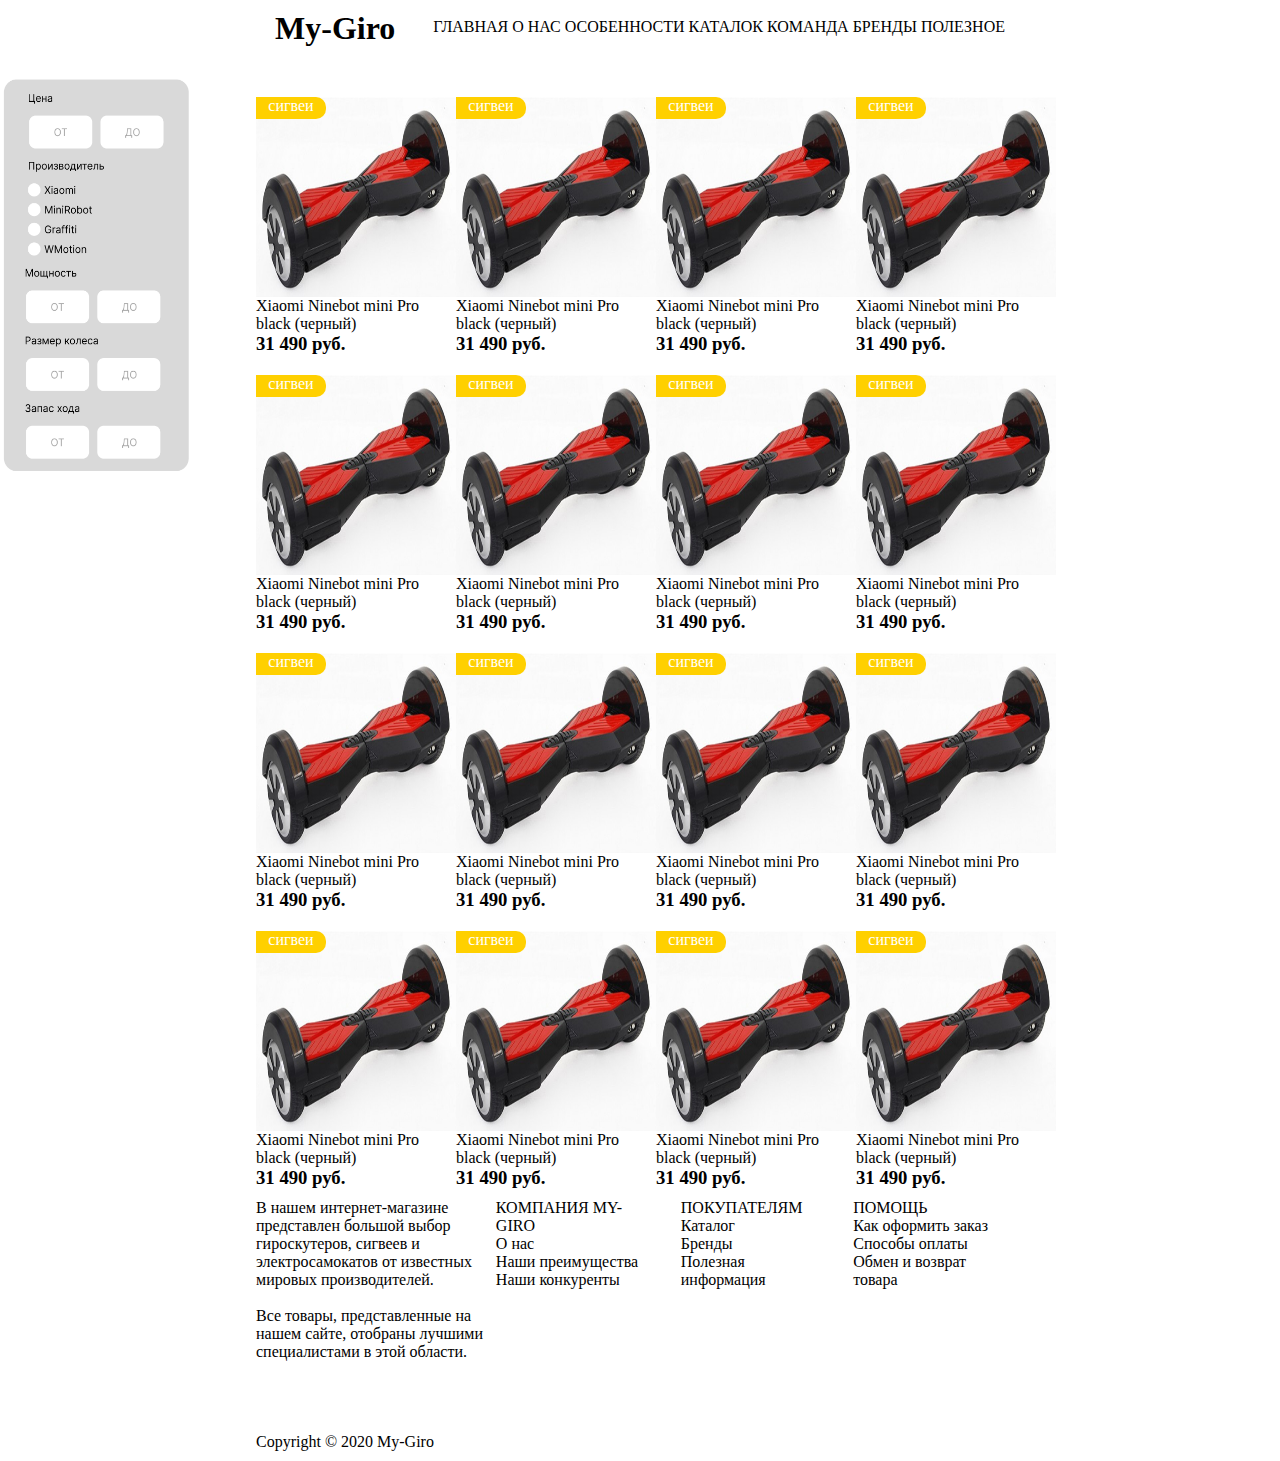
<file: girackutr/catalog.html>
<!DOCTYPE html>
<html lang="en">
<head>
    <meta charset="UTF-8">
    <meta http-equiv="X-UA-Compatible" content="IE=edge">
    <meta name="viewport" content="width=device-width, initial-scale=1.0">
    <title>сайт My-Giro</title>
    <link rel="stylesheet" href="catalog.css">
</head>
<body>
    <div class="golova">
        <header>
            <div class="da">
                <h1>My-Giro</h1>
                <nav>
                    <ul>
                        <li><a href="index.html">ГЛАВНАЯ</a></li>
                        <li><a href="onanas.html">О НАС</a></li>
                        <li><a href="">ОСОБЕННОСТИ</a></li>
                        <li><a href="">КАТАЛОК</a></li>
                        <li><a href="">КОМАНДА</a></li>
                        <li><a href="">БРЕНДЫ</a></li>
                        <li><a href="vids.html">ПОЛЕЗНОЕ</a></li>
                    </ul>
                </nav>
        </header>
    </div>
    <div class="cat">
        <div class="meniu">
            <img src="img/meniu.png" alt="" width="100%" height="400px">
        </div>
        <div class="marginal">
            <div class="ktlg">
                <div class="ktlg1">
                    <div>
                        <div class="imag">
                            <div id="sideways">
                                <p>сигвеи</p>
                            </div>
                        </div>
                        <p>Xiaomi Ninebot mini Pro black (черный)</p>
                        <h3>31 490 руб.</h3>
                    </div>
                    <div>
                        <div class="imag">
                            <div id="sideways">
                                <p>сигвеи</p>
                            </div>
                        </div>
                        <p>Xiaomi Ninebot mini Pro black (черный)</p>
                        <h3>31 490 руб.</h3>
                    </div>
                    <div>
                        <div class="imag">
                            <div id="sideways">
                                <p>сигвеи</p>
                            </div>
                        </div>
                        <p>Xiaomi Ninebot mini Pro black (черный)</p>
                        <h3>31 490 руб.</h3>
                    </div>
                    <div>
                        <div class="imag">
                            <div id="sideways">
                                <p>сигвеи</p>
                            </div>
                        </div>
                        <p>Xiaomi Ninebot mini Pro black (черный)</p>
                        <h3>31 490 руб.</h3>
                    </div>
                </div>
            </div>
            <div class="ktlg">
                <div class="ktlg1">
                    <div>
                        <div class="imag">
                            <div id="sideways">
                                <p>сигвеи</p>
                            </div>
                        </div>
                        <p>Xiaomi Ninebot mini Pro black (черный)</p>
                        <h3>31 490 руб.</h3>
                    </div>
                    <div>
                        <div class="imag">
                            <div id="sideways">
                                <p>сигвеи</p>
                            </div>
                        </div>
                        <p>Xiaomi Ninebot mini Pro black (черный)</p>
                        <h3>31 490 руб.</h3>
                    </div>
                    <div>
                        <div class="imag">
                            <div id="sideways">
                                <p>сигвеи</p>
                            </div>
                        </div>
                        <p>Xiaomi Ninebot mini Pro black (черный)</p>
                        <h3>31 490 руб.</h3>
                    </div>
                    <div>
                        <div class="imag">
                            <div id="sideways">
                                <p>сигвеи</p>
                            </div>
                        </div>
                        <p>Xiaomi Ninebot mini Pro black (черный)</p>
                        <h3>31 490 руб.</h3>
                    </div>
                </div>
            </div>
            <div class="ktlg">
                <div class="ktlg1">
                    <div>
                        <div class="imag">
                            <div id="sideways">
                                <p>сигвеи</p>
                            </div>
                        </div>
                        <p>Xiaomi Ninebot mini Pro black (черный)</p>
                        <h3>31 490 руб.</h3>
                    </div>
                    <div>
                        <div class="imag">
                            <div id="sideways">
                                <p>сигвеи</p>
                            </div>
                        </div>
                        <p>Xiaomi Ninebot mini Pro black (черный)</p>
                        <h3>31 490 руб.</h3>
                    </div>
                    <div>
                        <div class="imag">
                            <div id="sideways">
                                <p>сигвеи</p>
                            </div>
                        </div>
                        <p>Xiaomi Ninebot mini Pro black (черный)</p>
                        <h3>31 490 руб.</h3>
                    </div>
                    <div>
                        <div class="imag">
                            <div id="sideways">
                                <p>сигвеи</p>
                            </div>
                        </div>
                        <p>Xiaomi Ninebot mini Pro black (черный)</p>
                        <h3>31 490 руб.</h3>
                    </div>
                </div>
            </div>
            <div class="ktlg">
                <div class="ktlg1">
                    <div>
                        <div class="imag">
                            <div id="sideways">
                                <p>сигвеи</p>
                            </div>
                        </div>
                        <p>Xiaomi Ninebot mini Pro black (черный)</p>
                        <h3>31 490 руб.</h3>
                    </div>
                    <div>
                        <div class="imag">
                            <div id="sideways">
                                <p>сигвеи</p>
                            </div>
                        </div>
                        <p>Xiaomi Ninebot mini Pro black (черный)</p>
                        <h3>31 490 руб.</h3>
                    </div>
                    <div>
                        <div class="imag">
                            <div id="sideways">
                                <p>сигвеи</p>
                            </div>
                        </div>
                        <p>Xiaomi Ninebot mini Pro black (черный)</p>
                        <h3>31 490 руб.</h3>
                    </div>
                    <div>
                        <div class="imag">
                            <div id="sideways">
                                <p>сигвеи</p>
                            </div>
                        </div>
                        <p>Xiaomi Ninebot mini Pro black (черный)</p>
                        <h3>31 490 руб.</h3>
                    </div>
                </div>
            </div>
        </div>
    </div>
        <div class="pdvl">
            <div class="l">
                <p>
                    В нашем интернет-магазине представлен большой выбор гироскутеров, сигвеев и электросамокатов от известных мировых производителей.<br><br>
    Все товары, представленные на нашем сайте, отобраны лучшими специалистами в этой области.<br><br><br><br><br>Copyright © 2020 My-Giro
                </p>
            </div>
            <div class="p">
                <div>
                    <p>КОМПАНИЯ MY-GIRO</p>
                    <p>О нас</p>
                    <p>Наши преимущества</p>
                    <p>Наши конкуренты</p>
                </div>
                <div>
                    <p>ПОКУПАТЕЛЯМ</p>
                    <p>Каталог</p>
                    <p>Бренды</p>
                    <p>Полезная информация</p>
                </div>
                <div>
                    <p>ПОМОЩЬ</p>
                    <p>Как оформить заказ</p>
                    <p>Способы оплаты</p>
                    <p>Обмен и возврат товара</p>
                </div>
            </div>
        </div>
    </body>
    </html>
</file>
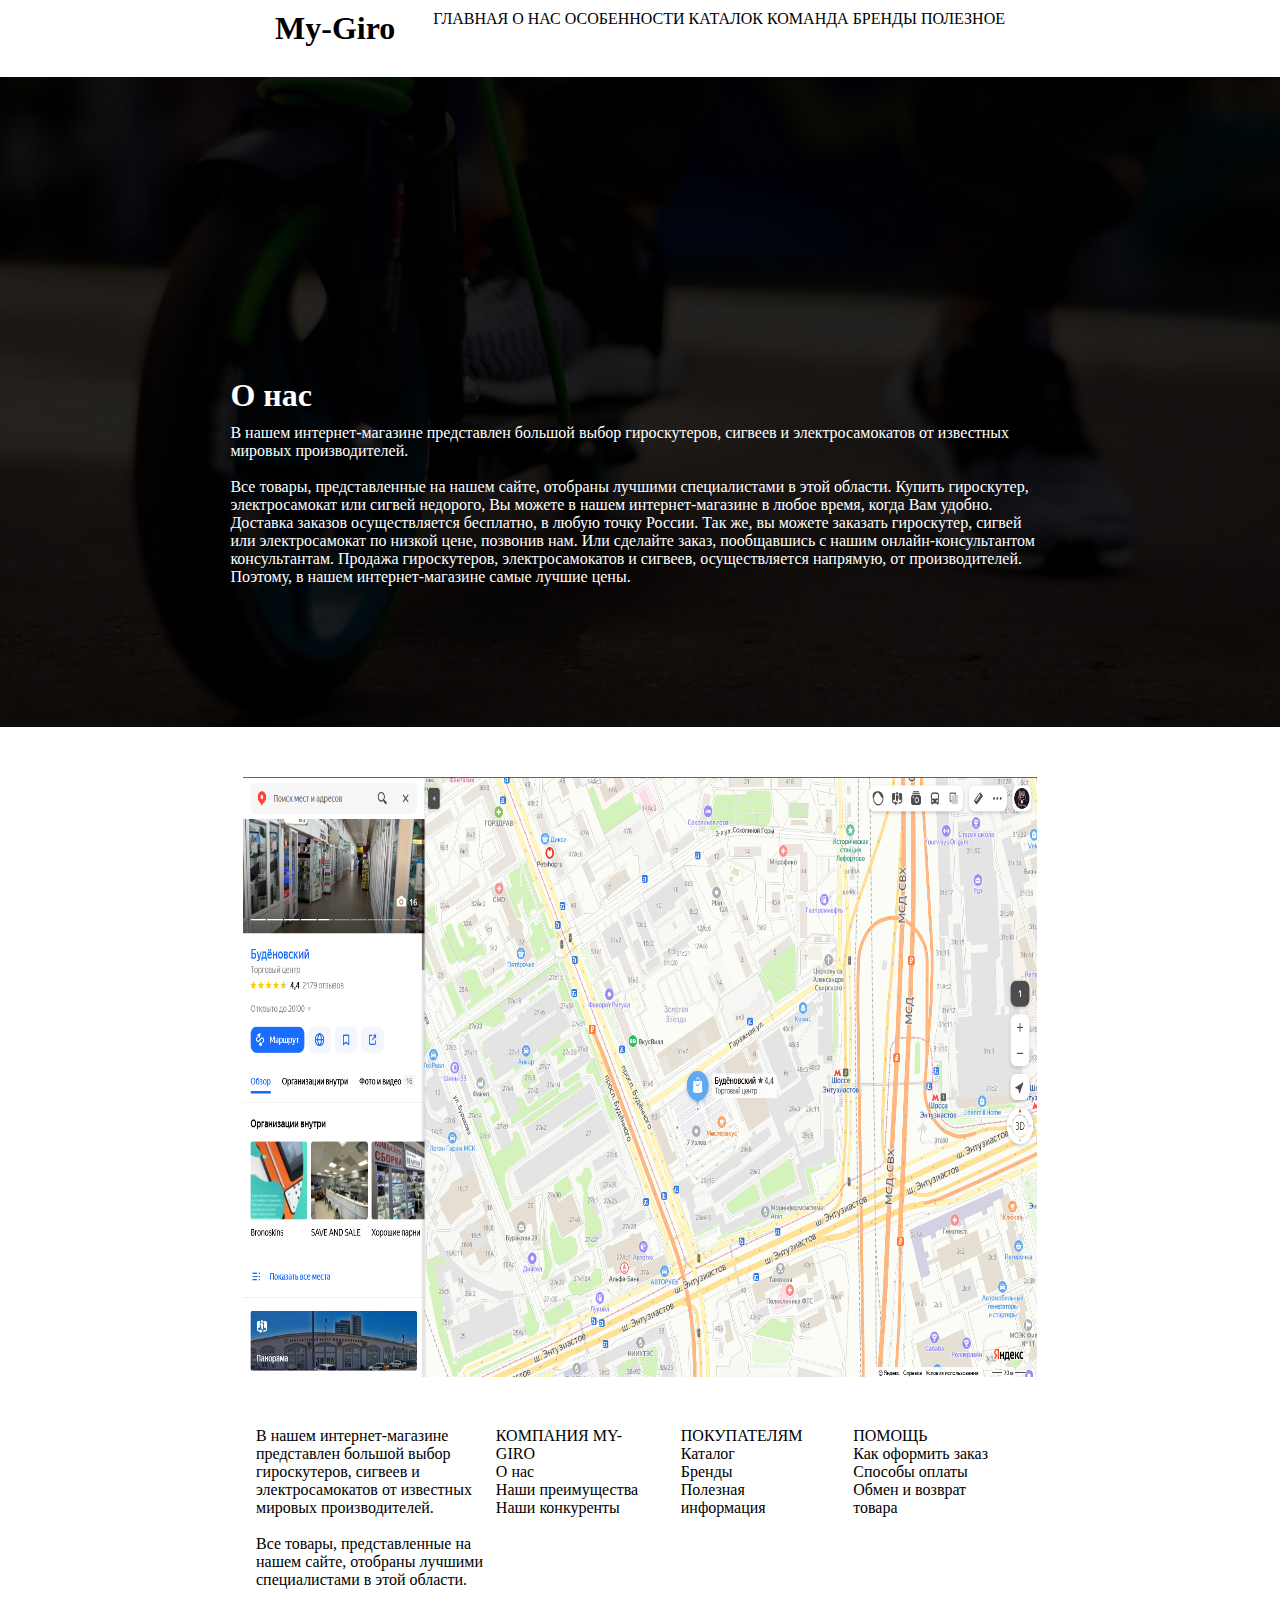
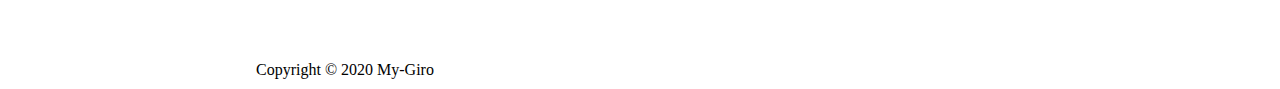
<file: girackutr/onanas.html>
<!DOCTYPE html>
<html lang="en">
<head>
    <meta charset="UTF-8">
    <meta http-equiv="X-UA-Compatible" content="IE=edge">
    <meta name="viewport" content="width=device-width, initial-scale=1.0">
    <title>сайт My-Giro</title>
    <link rel="stylesheet" href="onas.css">
</head>
<body>
    <div class="golova">
        <header>
            <div class="da">
            <h1>My-Giro</h1>
                <nav>
                    <ul>
                        <li><a href="index.html">ГЛАВНАЯ</a></li>
                        <li><a href="onanas.html">О НАС</a></li>
                        <li><a href="">ОСОБЕННОСТИ</a></li>
                        <li><a href="catalog.html">КАТАЛОК</a></li>
                        <li><a href="">КОМАНДА</a></li>
                        <li><a href="">БРЕНДЫ</a></li>
                        <li><a href="vids.html">ПОЛЕЗНОЕ</a></li>
                    </ul>
                </nav>
        </header>
    </div>
    <div class="banner">
        <h1>О нас</h1>
        <p>В нашем интернет-магазине представлен большой выбор гироскутеров, сигвеев и электросамокатов от известных мировых производителей. <br><br>Все товары, представленные на нашем сайте, отобраны лучшими специалистами в этой области. Купить гироскутер, электросамокат или сигвей недорого, Вы можете в нашем интернет-магазине в любое время, когда Вам удобно. Доставка заказов осуществляется бесплатно, в любую точку России. Так же, вы можете заказать гироскутер, сигвей или электросамокат по низкой цене, позвонив нам. Или сделайте заказ, пообщавшись с нашим онлайн-консультантом консультантам. Продажа гироскутеров, электросамокатов и сигвеев, осуществляется напрямую, от производителей. Поэтому, в нашем интернет-магазине самые лучшие цены. </p>
    </div>
    
        <div class="mapa"></div>
            <div class="pdvl">
                <div class="l">
                    <p>
                        В нашем интернет-магазине представлен большой выбор гироскутеров, сигвеев и электросамокатов от известных мировых производителей.<br><br>
        Все товары, представленные на нашем сайте, отобраны лучшими специалистами в этой области.<br><br><br><br><br>Copyright © 2020 My-Giro
                    </p>
                </div>
                <div class="p">
                    <div>
                        <p>КОМПАНИЯ MY-GIRO</p>
                        <p>О нас</p>
                        <p>Наши преимущества</p>
                        <p>Наши конкуренты</p>
                    </div>
                    <div>
                        <p>ПОКУПАТЕЛЯМ</p>
                        <p>Каталог</p>
                        <p>Бренды</p>
                        <p>Полезная информация</p>
                    </div>
                    <div>
                        <p>ПОМОЩЬ</p>
                        <p>Как оформить заказ</p>
                        <p>Способы оплаты</p>
                        <p>Обмен и возврат товара</p>
                    </div>
                </div>
            </div>
        </body>
        </html>
</file>
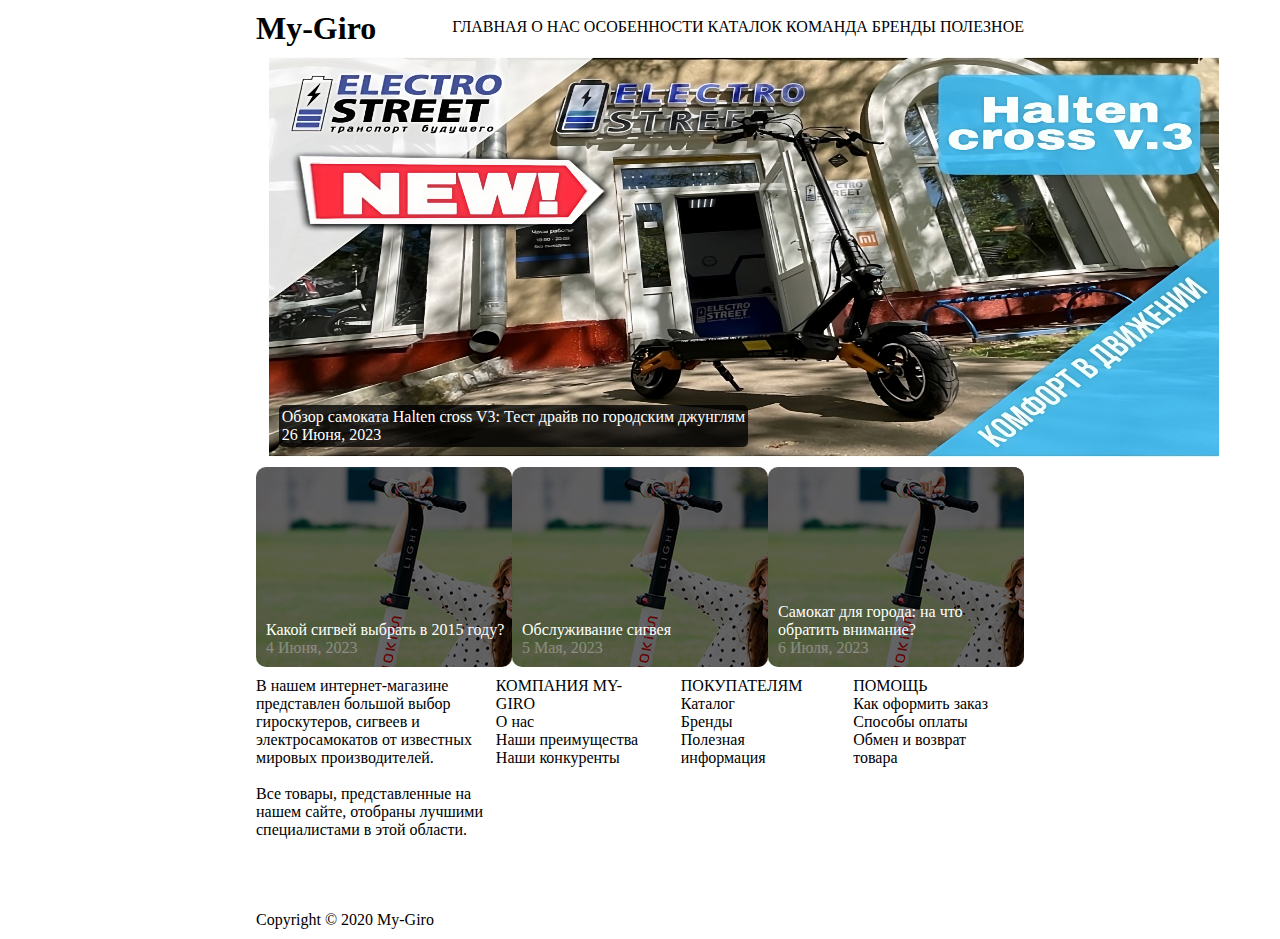
<file: girackutr/vids.html>
<!DOCTYPE html>
<html lang="en">
<head>
    <meta charset="UTF-8">
    <meta http-equiv="X-UA-Compatible" content="IE=edge">
    <meta name="viewport" content="width=device-width, initial-scale=1.0">
    <title>сайт My-Giro</title>
    <link rel="stylesheet" href="vids.css">
</head>
<body>
    <div class="golova">
        <header>
            <div class="da">
                <h1>My-Giro</h1>
                <nav>
                    <ul>
                        <li><a href="index.html">ГЛАВНАЯ</a></li>
                        <li><a href="onanas.html">О НАС</a></li>
                        <li><a href="">ОСОБЕННОСТИ</a></li>
                        <li><a href="catalog.html">КАТАЛОК</a></li>
                        <li><a href="">КОМАНДА</a></li>
                        <li><a href="">БРЕНДЫ</a></li>
                        <li><a href="">ПОЛЕЗНОЕ</a></li>
                    </ul>
                </nav>
        </header>
    </div>
    <div class="vids1">
        <div class="omeg">
            <img src="img/HCRS.jpeg" alt="" width="100%" height="100%">
            <div class="pdps">
                
                <p>Обзор самоката Halten cross V3: Тест драйв по городским джунглям</p>
                <p>26 Июня, 2023</p>
            </div>
        </div>
    </div>
    <div class="vids2">
        <div class="v">
            <div class="tixt">
                <p>Какой сигвей выбрать в 2015 году?</p>
                <p>4 Июня, 2023</p>
            </div>
        </div>
        <div class="v">
            <div class="tixt">
                <p>Обслуживание сигвея</p>
                <p>5 Мая, 2023</p>
            </div>
        </div>
        <div class="v">
            <div class="tixt">
                <p>Самокат для города: на что обратить 
                внимание?</p>
                <p>6 Июля, 2023</p>
            </div>
        </div>
    </div>
    <div class="pdvl">
        <div class="l">
            <p>
                В нашем интернет-магазине представлен большой выбор гироскутеров, сигвеев и электросамокатов от известных мировых производителей.<br><br>
Все товары, представленные на нашем сайте, отобраны лучшими специалистами в этой области.<br><br><br><br><br>Copyright © 2020 My-Giro
            </p>
        </div>
        <div class="p">
            <div>
                <p>КОМПАНИЯ MY-GIRO</p>
                <p>О нас</p>
                <p>Наши преимущества</p>
                <p>Наши конкуренты</p>
            </div>
            <div>
                <p>ПОКУПАТЕЛЯМ</p>
                <p>Каталог</p>
                <p>Бренды</p>
                <p>Полезная информация</p>
            </div>
            <div>
                <p>ПОМОЩЬ</p>
                <p>Как оформить заказ</p>
                <p>Способы оплаты</p>
                <p>Обмен и возврат товара</p>
            </div>
        </div>
    </div>
</body>
</html>
</file>
<file: girackutr/catalog.css>
*{
    padding: 0;
    margin: 0;
}
.golova {
    margin-bottom: 30px;
}
.golova .da nav{
    float: right;
    align-items: center;
    margin-top: 8px;
}

.golova .da {
    display: flex;
    justify-content: space-around;
}

.golova .da {
    margin: 10px 20%;
}

.golova .da ul li{
    display: inline-block;
}
.golova .da ul li a{
    text-decoration: none;
    color: black;
}

.pdvl {
    display: flex;
    justify-content: space-between;
    margin: 10px 20%;
}
.marginal{
    margin-right: 20%;
    width: 60%;
}

.ctlg {
    display: flex;
    justify-content: space-between;
}
.fx {
    display: flex;
    justify-content: space-around;
}
.fx p {
    padding: 0 10px;
}

.sideways {
    text-align: left;
}
.imag {
    background-image: url(img/1-102.jpg);
    height: 200px;
    width: 200px;
    background-size: 100% 100%;
}

.ktlg1 {
    display: flex;
    justify-content: space-between;
}

.ktlg1 div {
    margin-top: 10px;
    width: 200px;
}
#sideways {
    background-color: rgb(255, 208, 0);
    width: 70px;
    height: 22px;
    text-align: center;
    color: white;
    border: 0px solid white;
    border-radius: 0 10px 10px 0;
}
.l {
    width: 30%;
}
.p {
    display: flex;
    justify-content: space-around;
}

.p div {
    margin: 0 10px;
}

.infa {
    margin: 20px 20%;
}

.inf3 {
    width: 200px;
    height: 200px;
    background-image: linear-gradient(rgba(0, 0, 0, 0.6), rgba(0, 0, 0, 0.6)), url(img/1.jpg);
    background-size: 100% 100%;
    text-align: center;
}

.inf3 p {
    padding-top: 80px;
    color: white;
}

.inf2 {
    display: flex;
    justify-content: space-between;
}

.cat {
    display: flex;
    justify-content: space-between;
}

.meniu {
    width: 15%;
    height: 400px;}
</file>
<file: girackutr/onas.css>
*{
    padding: 0;
    margin: 0;
}
.golova {
    margin-bottom: 30px;
}

.golova .da {
    display: flex;
    justify-content: space-around;
}

.golova .da nav{
    float: right;
    align-items: center;
}

.golova .da {
    margin: 10px 20%;
}

.golova .da ul li{
    display: inline-block;
}
.golova .da ul li a{
    text-decoration: none;
    color: black;
}
.banner {
    background-image: linear-gradient(rgba(0, 0, 0, 0.6), rgba(0, 0, 0, 0.6)), url(img/scooter-3620869_960_720.jpg);
    background-repeat: no-repeat;
    height: 350px;
    background-size: 100% 100%;
    text-align: left;
    padding-top: 300px;
    color: white;
}

.banner p {
    margin-left: 18%;
    margin-top: 10px;
    margin-right: 18%;
}

.banner h1 {
    margin-left: 18%;
}

.banner p:nth-child(1) {
    margin-top: 50px;
}

.banner::before {
    background-color: rgba(0, 0, 0, 0.5);
}

.mapa {
    background-image: url(img/mapa.png);
    background-size: 100% 100%;
    height: 600px;
    margin-right: 19%;
    margin-left: 19%;
    margin-top: 50px;
    margin-bottom: 50px;
}
.pdvl {
    display: flex;
    justify-content: space-between;
    margin: 10px 20%;
}

.l {
    width: 30%;
}
.p {
    display: flex;
    justify-content: space-around;
}

.p div {
    margin: 0 10px;
}

.infa {
    margin: 20px 20%;
}

.inf3 {
    width: 200px;
    height: 200px;
    background-image: linear-gradient(rgba(0, 0, 0, 0.6), rgba(0, 0, 0, 0.6)), url(img/1.jpg);
    background-size: 100% 100%;
    text-align: center;
}

.inf3 p {
    padding-top: 80px;
    color: white;
}

.inf2 {
    display: flex;
    justify-content: space-between;
}
</file>
<file: girackutr/vids.css>
*{
    padding: 0;
    margin: 0;
}

.golova .da nav{
    float: right;
    align-items: center;
    margin-top: 8px;
}

.golova .da {
    margin: 10px 20%;
}

.golova .da ul li{
    display: inline-block;
}
.golova .da ul li a{
    text-decoration: none;
    color: black;
}
.banner {
    background-image: url(img/scooter-3620869_960_720.jpg);
    background-repeat: no-repeat;
    height: 350px;
    background-size: 100% 100%;
    text-align: center;
    padding-top: 300px;
    color: white;
}

.banner p {
    margin-top: 10px;
}

.banner p:nth-child(1) {
    margin-top: 0;
}

.banner::before {
    background-color: rgba(0, 0, 0, 0.5);
}

.baton {
    height: 20px;
    width: 80px;
    color: black;
    background-color: white;
    border: 1px solid white;
    border-radius: 10px;
    margin-left: 47%;
    margin-top: 15px;
}
.da {
    display: flex;
    justify-content: space-between;
}

.pdvl {
    display: flex;
    justify-content: space-between;
    margin: 10px 20%;
}

.l {
    width: 30%;
}
.p {
    display: flex;
    justify-content: space-around;
}

.p div {
    margin: 0 10px;
}

.infa {
    margin: 20px 20%;
}

.inf3 {
    width: 200px;
    height: 200px;
    background-image: linear-gradient(rgba(0, 0, 0, 0.6), rgba(0, 0, 0, 0.6)), url(img/1.jpg);
    background-size: 100% 100%;
    text-align: center;
}

.inf3 p {
    padding-top: 80px;
    color: white;
}

.inf2 {
    display: flex;
    justify-content: space-between;
}
.v {
    width: 300px;
    height: 200px;
    background-image: linear-gradient(rgba(0, 0, 0, 0.6), rgba(0, 0, 0, 0.6)), url(img/2.jpg);
    color: white;
    text-align: bottom;
    vertical-align: bottom;
    position: relative; 
    box-sizing: border-box;
    border-radius: 10px;
}

.v .tixt {
    position: absolute; bottom: 0;
    margin-bottom: 10px;
    margin-left: 10px;
}

.tixt p:nth-child(2) {
    opacity: .3;
}

.vids2 {
    display: flex;
    justify-content: space-around;
    margin: 10px 20%;
}

.omeg {
    width: 950px;
    height: 400px;
    vertical-align: bottom;
    position: relative; 
    box-sizing: border-box;
    margin-left: 21%;
    border-radius: 10px;
}

.pdps {
    position: absolute; bottom: 0;
    background-color: rgba(0, 0, 0, 0.788);
    color: white;
    margin-bottom: 10px;
    margin-left: 10px;
    border-radius: 5px;
    padding: 3px;
}
</file>
